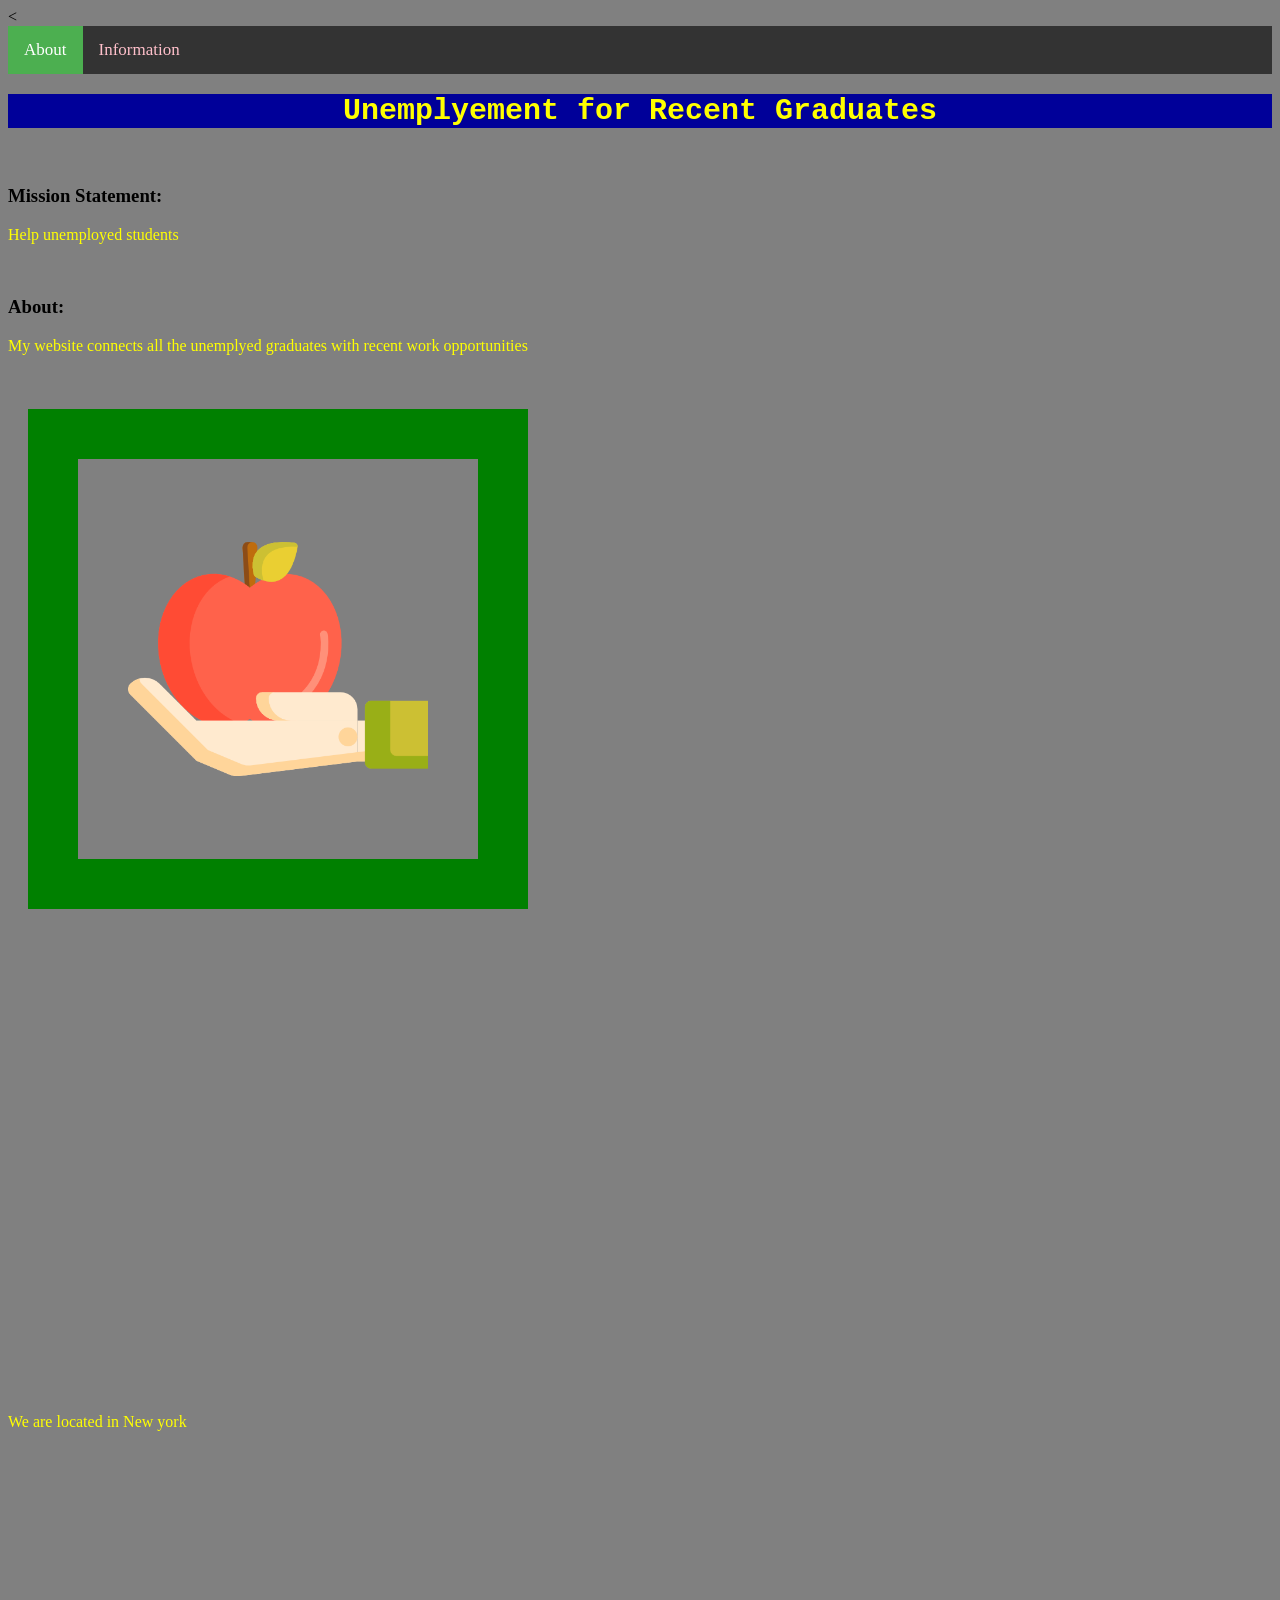
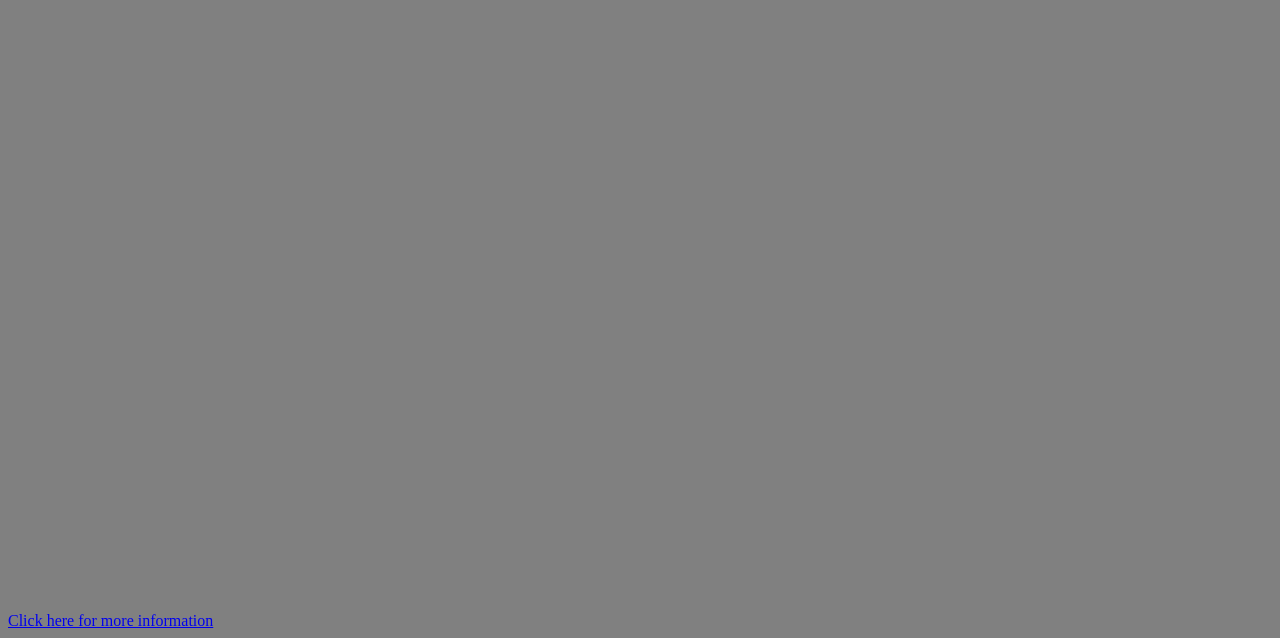
<file: index.html>
<<!DOCTYPE html>
<html lang="en" dir="ltr">
  <head>
    <title>Unemplyement for Recent Graduates</title>
    <link rel="stylesheet" href="style_project.css">
  </head>
  <body style="background-color:grey"; >

    <div class="topnav">
        <a class="active" href="./project_idea.html">About</a>
        <a href="./info.html">Information</a>
    </div>

    <h1 id="yellowtitle">Unemplyement for Recent Graduates</h1>
    <br>
    <h3>Mission Statement:</h3>
    <p>Help unemployed students</p>

    <br>

    <h3>About:</h3>
    <p> My website connects all the unemplyed graduates with recent work opportunities</p>

    <br>
    <div>
    <a href="https://www.w3schools.com">
    <img class = "center"  src="apple.png" alt="Unemployement Image" width="150" height="300">
    </a> 
    </div>
    <br>

    <iframe src="https://www.google.com/maps/embed?pb=!1m18!1m12!1m3!1d247857.1498996298!2d-61.110604243349236!3d13.912812829937165!2m3!1f0!2f0!3f0!3m2!1i1024!2i768!4f13.1!3m3!1m2!1s0x8c406065f12da31d%3A0x6e7486c4e8399df5!2sSt%20Lucia!5e0!3m2!1sen!2sus!4v1596819894318!5m2!1sen!2sus" width="600" height="450" frameborder="0" style="border:0;" allowfullscreen="" aria-hidden="false" tabindex="0"></iframe>

    <p>We are located in New york</p>
    <iframe src="https://www.google.com/maps/embed?pb=!1m18!1m12!1m3!1d387190.2798943527!2d-74.25986915938904!3d40.69767006712142!2m3!1f0!2f0!3f0!3m2!1i1024!2i768!4f13.1!3m3!1m2!1s0x89c24fa5d33f083b%3A0xc80b8f06e177fe62!2sNew%20York%2C%20NY!5e0!3m2!1sen!2sus!4v1597421595571!5m2!1sen!2sus" width="600" height="450" frameborder="0" style="border:0;" allowfullscreen="" aria-hidden="false" tabindex="0"></iframe>
    <br>
    <div>
    <iframe width="560" height="315" src="https://www.youtube.com/embed/lbRcofZxnnc" frameborder="0" allow="accelerometer; autoplay; encrypted-media; gyroscope; picture-in-picture" allowfullscreen></iframe>
    </div>

    <a href="./info.html">
      Click here for more information
    </a>
  </body>
</html>
</file>
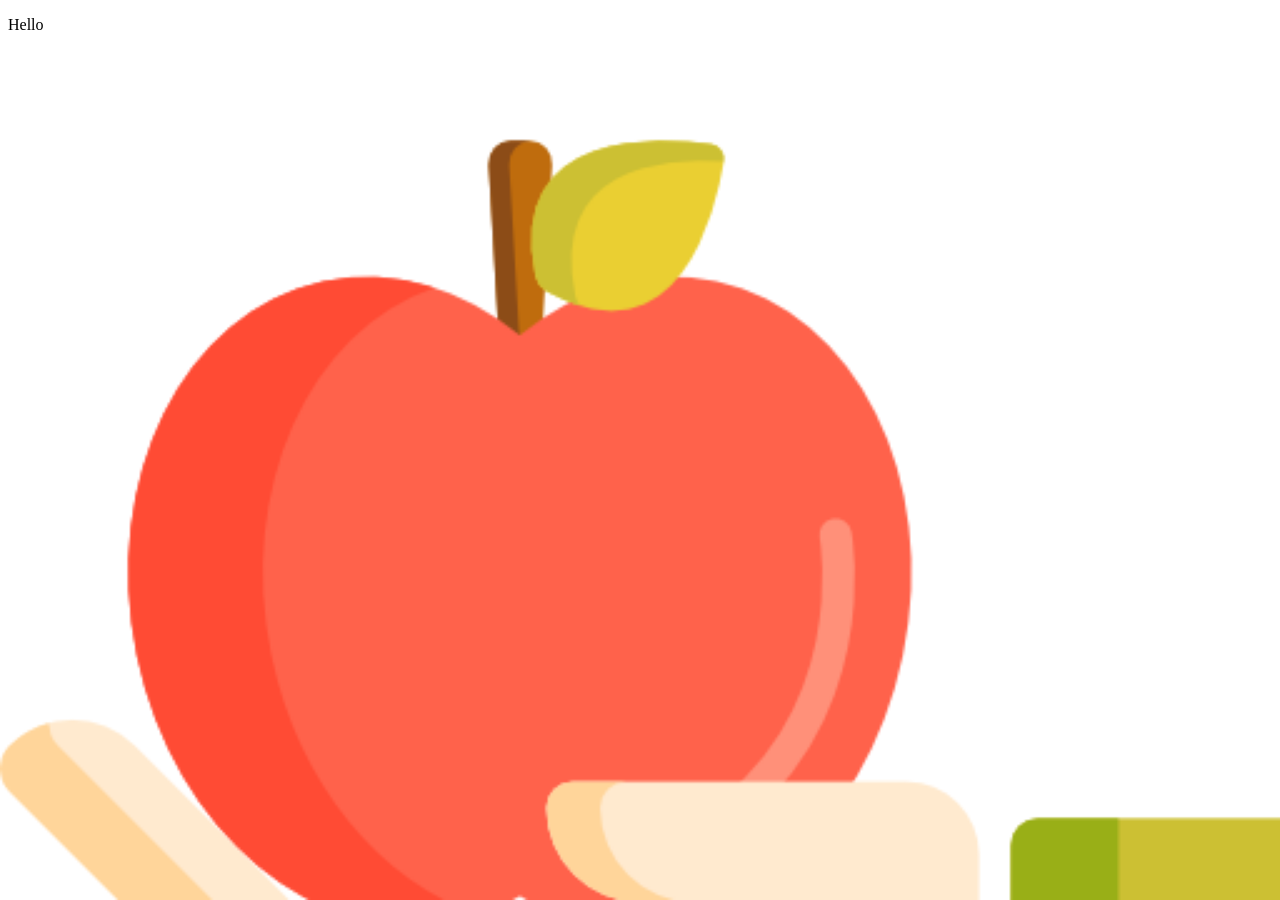
<file: abc.html>
<!DOCTYPE html>
<html lang="en" dir="ltr">
  <head>
    <meta charset="utf-8">
    <title>Background image trial</title>
    <style>
      body {
        background-image: url('apple.png');
        background-repeat: no-repeat;
        background-size: 100% auto;    

      }
</style>
  </head>
  <body>
    <p>Hello </p>

  </body>
</html>
</file>
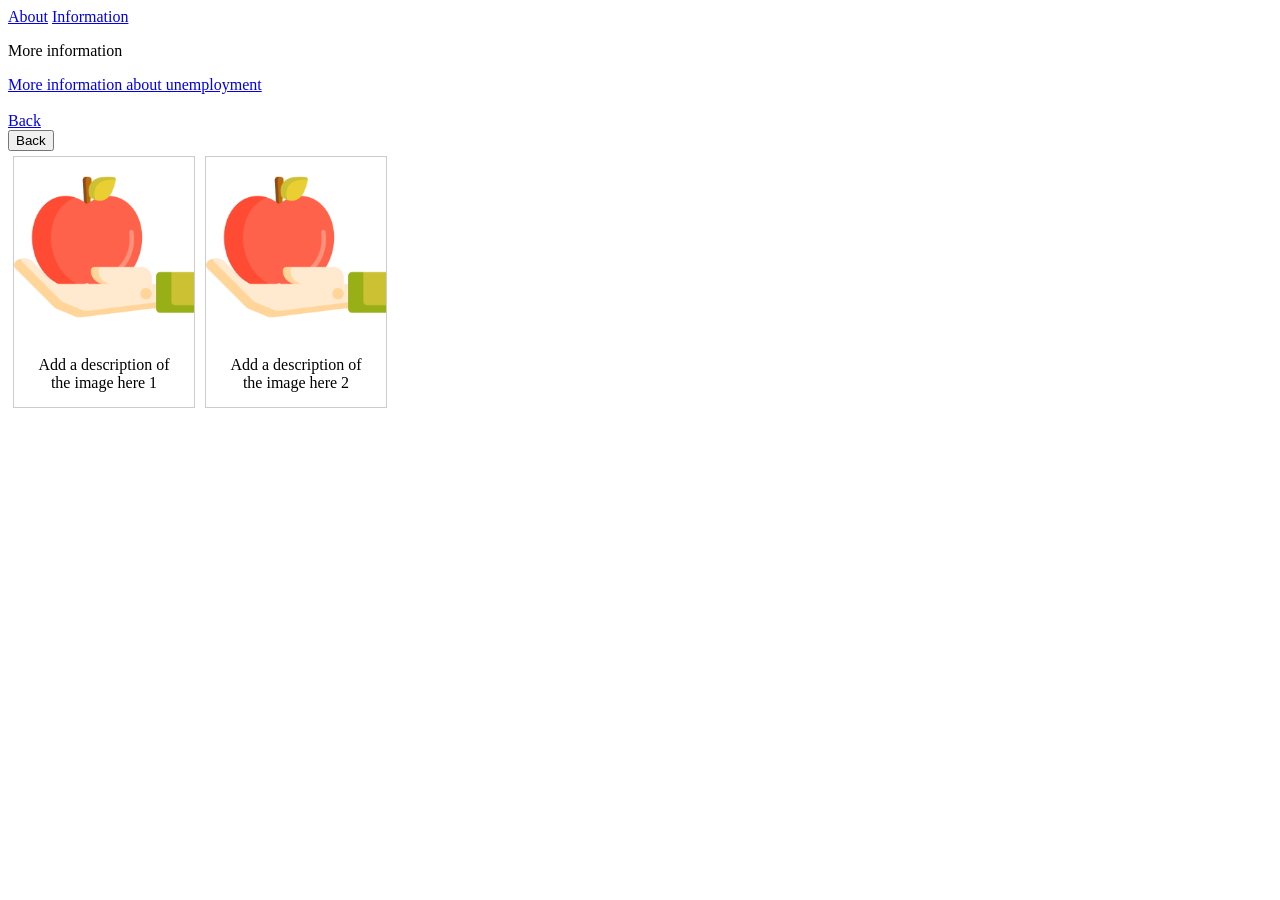
<file: info.html>
<!DOCTYPE html>
<html lang="en" dir="ltr">
  <head>
    <meta charset="utf-8">
    <title></title>
    <style >
      div.gallery {
  margin: 5px;
  border: 1px solid #ccc;
  float: left;
  width: 180px;
}

div.gallery:hover {
  border: 1px solid #777;
}

div.gallery img {
  width: 100%;
  height: auto;
}

div.desc {
  padding: 15px;
  text-align: center;
}
  </style>
  </head>
  <body>
    <div class="topnav">
        <a href="./project_idea.html">About</a>
        <a class="active" href="./info.html">Information</a>
    </div>
    <p> More information</p>

    <a href="https://www.usa.gov/unemployment"> More information about unemployment</a>

    <br>
    <br>
    <div>
      <a href="./project_idea.html"> Back </a>
    </div>

    <button type="button">Back</button>

    <div>
    <div class="gallery">
      <a target="_blank" href="apple.png">
        <img src="apple.png" alt="Cinque Terre" width="600" height="400">
      </a>
    <div class="desc">Add a description of the image here 1</div>
      </div>

<div class="gallery">
  <a target="_blank" href="apple.png">
    <img src="apple.png" alt="Forest" width="600" height="400">
  </a>
  <div class="desc">Add a description of the image here 2</div>
</div>

  </body>
</html>
</file>
<file: style_project.css>
h1{
  color: #ffe6f2;
  background-color: #000099;
  font-size: 30px;
  font-weight: bold;
  text-align: center;
  font-family: "Courier New";
  font-weight: bold;

}

div.gallery {
  margin: 5px;
  border: 1px solid #ccc;
  float: left;
  width: 180px;
}

div.gallery:hover {
  border: 1px solid #777;
}

div.gallery img {
  width: 100%;
  height: auto;
}

div.desc {
  padding: 15px;
  text-align: center;
}

p{
  color:yellow;
}

#yellowtitle{
  color:yellow;
}

.center {
  display: block;
  margin-left: auto;
  margin-right: auto;
  width: 50%;
  width: 300px;
  border: 50px solid green;
  padding: 50px;
  margin: 20px;
}

 

.topnav {
  background-color: #333;
  overflow: hidden;
}

.topnav a {
  float: left;
  color: pink;
  text-align: center;
  padding: 14px 16px;
  text-decoration: none;
  font-size: 17px;
}

.topnav a:hover {
  background-color: white;
  color: blue;
}

.topnav a.active {
  background-color: #4CAF50;
  color: white;
}
</file>
